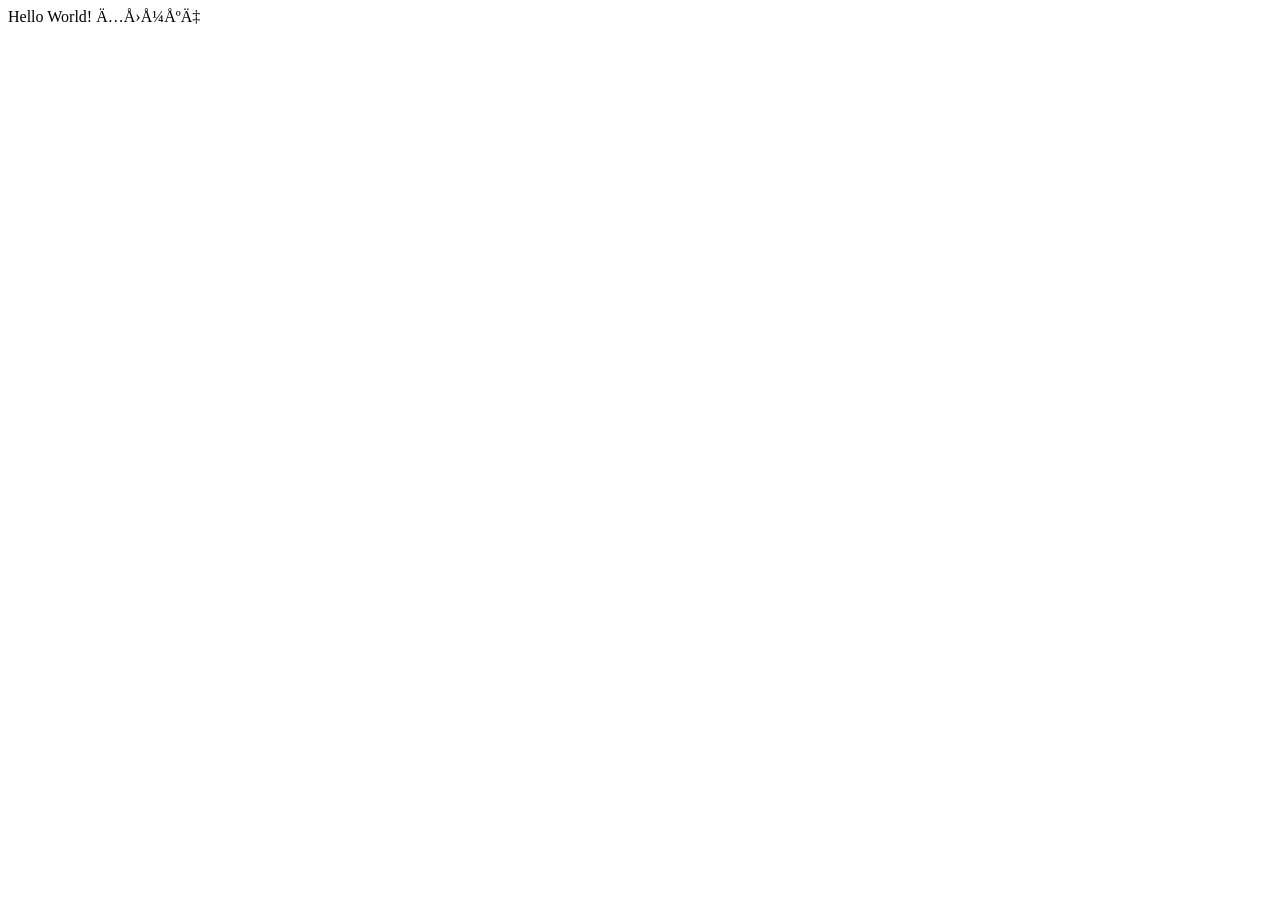
<file: SIMPLEX/0.1/includes/phpQuery/test-cases/document-types/document-utf8-nocharset.html>
<!DOCTYPE html PUBLIC "-//W3C//DTD HTML 4.01//EN" "http://www.w3.org/TR/html4/strict.dtd">
<html>
	<head>
		<title>HTML document without charset (encoded in UTF-8)</title>
	</head>
	<body>
		<span>Hello World!</span>
		<span>ąśżźć</span>
	</body>
</html>
</file>
